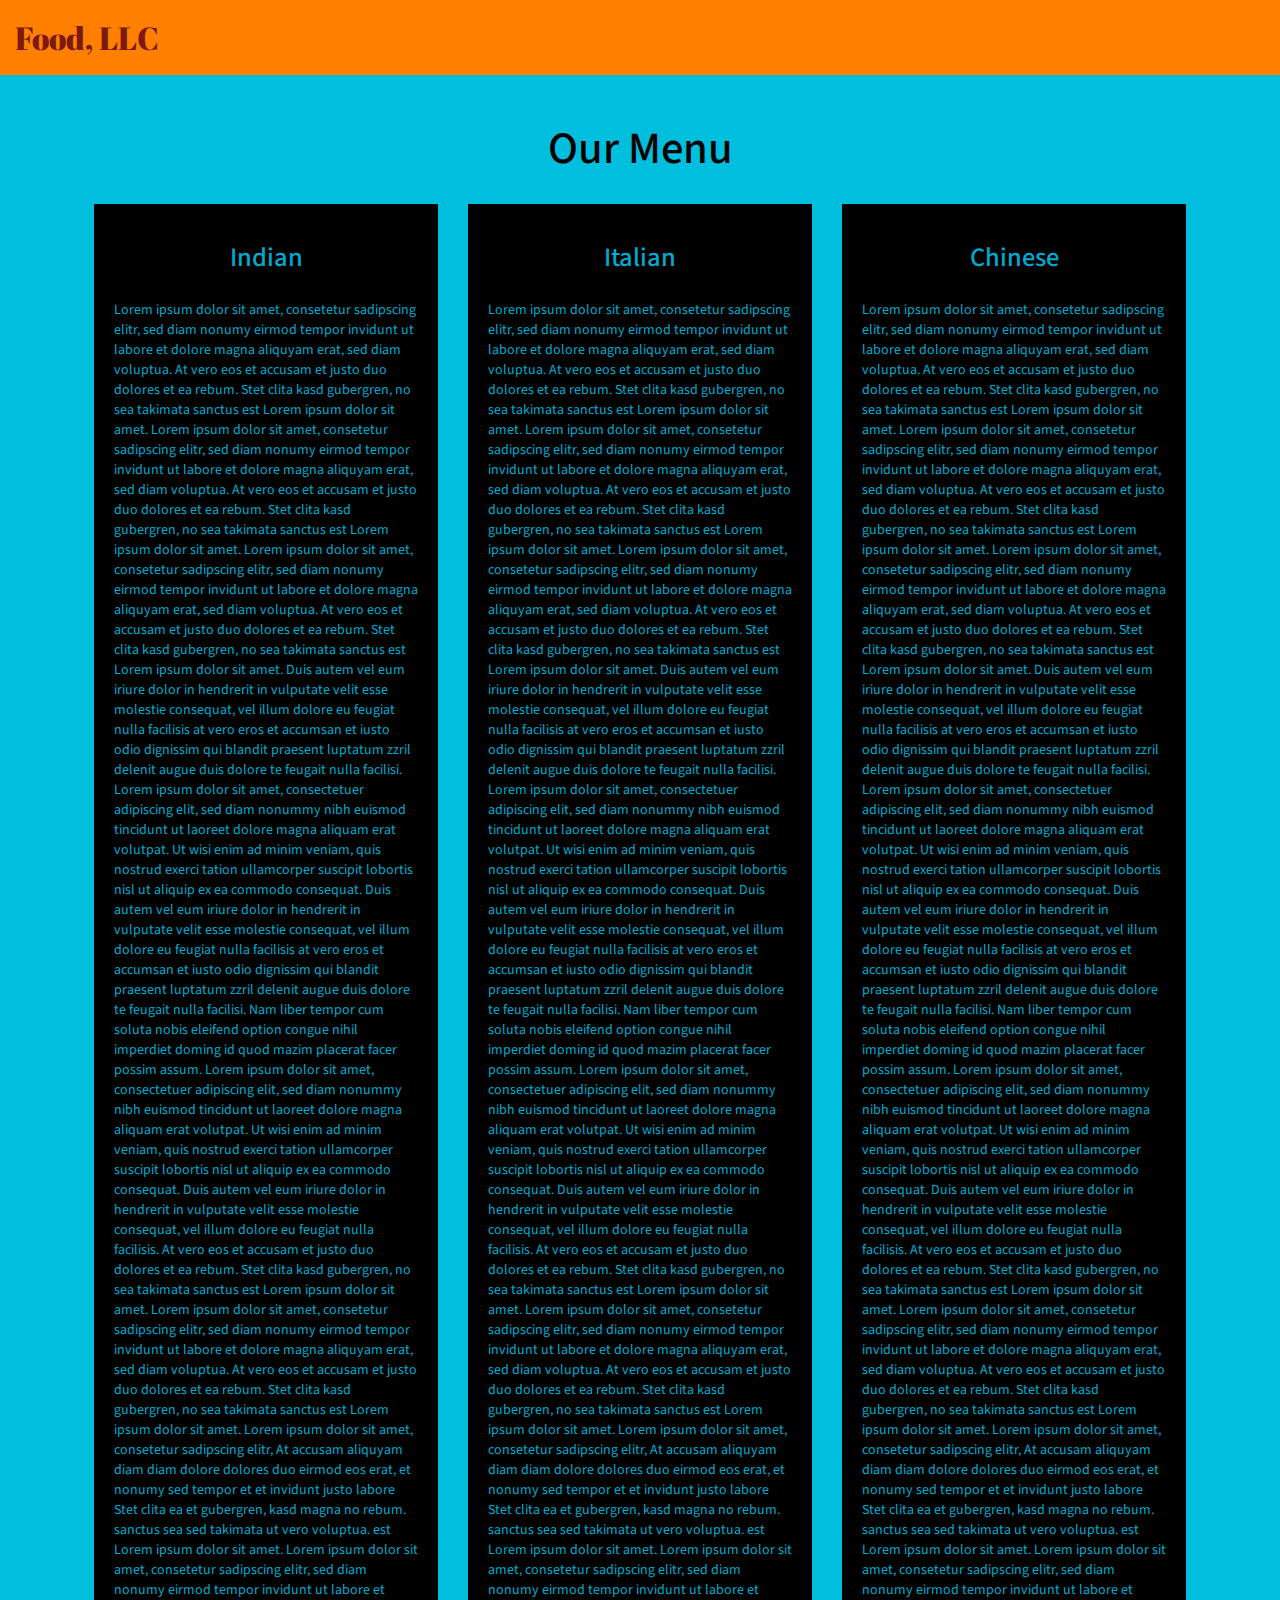
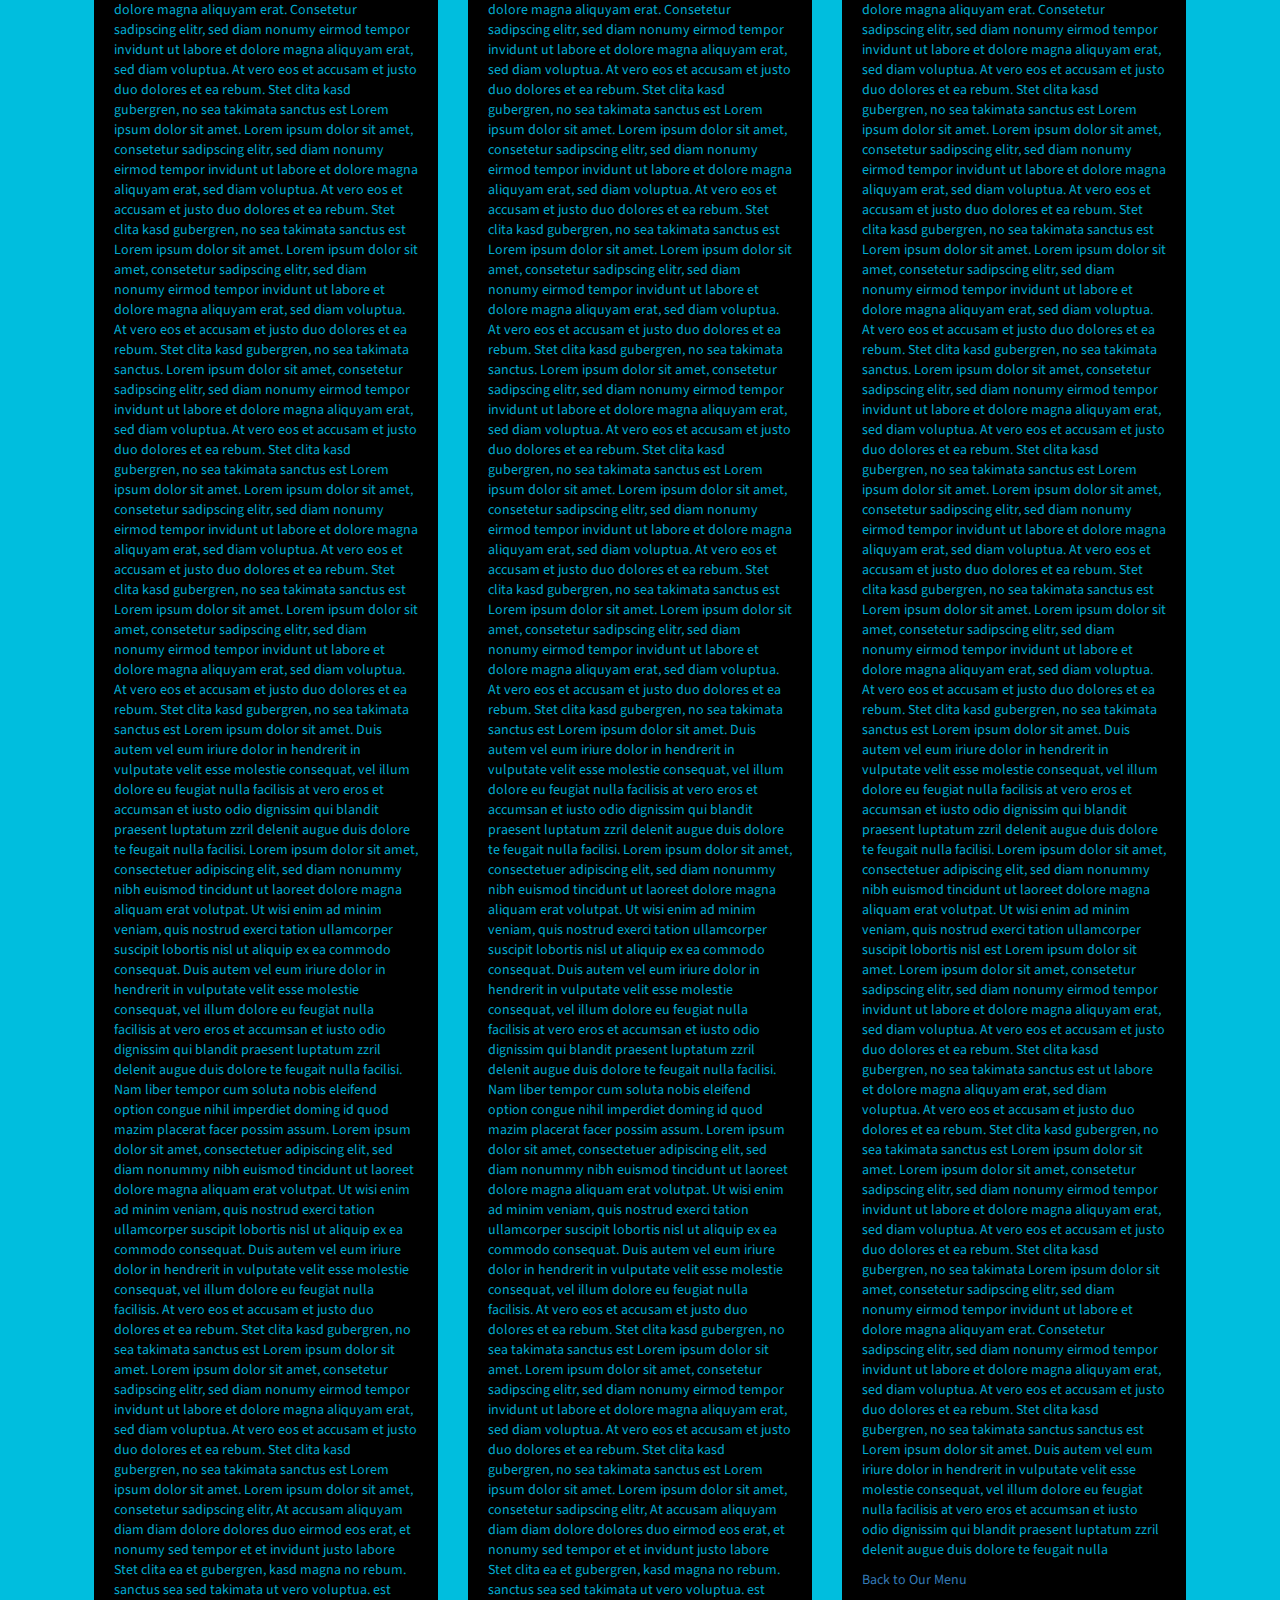
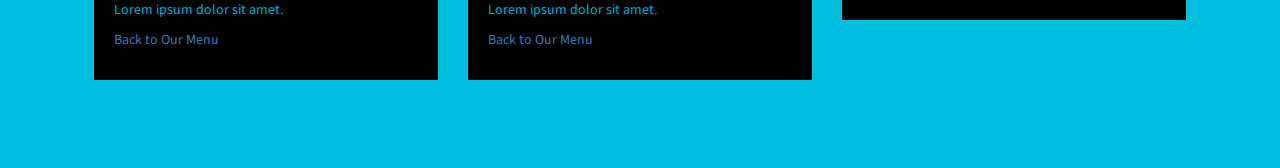
<file: mod 3 sol/index.html>
<!DOCTYPE html>
<html lang="zxx">

<head>
    <meta charset="utf-8">
    <meta http-equiv="X-UA-Compatible" content="IE=edge">
    <meta name="viewport" content="width=device-width, initial-scale=1">
    <title>Module 3 solution</title>
    <link rel="stylesheet" href="css/bootstrap.min.css">
    <link rel="stylesheet" href="css/styles.css">
    <link href="https://fonts.googleapis.com/css?family=Source+Sans+Pro" rel="stylesheet">
    <link href="https://fonts.googleapis.com/css?family=Abril+Fatface" rel="stylesheet">

</head>

<body>
    <header>
        <nav id="header-nav" class="navbar navbar-default">
            <div class="container-fluid">
                <div class="navbar-header">
                    <div class="navbar-brand">
                        <a href="index.html"><h1>Food, LLC</h1></a>
                    </div>

                    <button type="button" class="navbar-toggle collapsed visible-xs" data-toggle="collapse" data-target="#collapsable-nav" aria-expanded="false">
                        <span class="sr-only">Toggle navigation</span>
                        <span class="icon-bar"></span>
                        <span class="icon-bar"></span>
                        <span class="icon-bar"></span>
                    </button>
                </div>

                <div id="collapsable-nav" class="collapse navbar-collapse">
                    <ul id="nav-list" class="nav navbar-nav navbar-right visible-xs text-center">
                        <li>
                            <a href="#Indian"><br class="hidden-xs"> Indian</a>
                        </li>
                        <li>
                            <a href="#Italian"><br class="hidden-xs"> Italian</a>
                        </li>
                        <li>
                            <a href="#Chinese"><br class="hidden-xs"> Chinese</a>
                        </li>
                    </ul>
                </div>
            </div>
        </nav>
    </header>

    <div id="main-content" class="container">
        <h2 id="heading" class="text-center">Our Menu</h2>
        <div id="home-tiles" class="column">
            <div class="col-md-4 col-sm-6 col-xs-12">
                <div id="Indian">
                    <section>
                        <h3 class="text-center">Indian</h3>
                        <p>
                            Lorem ipsum dolor sit amet, consetetur sadipscing elitr, sed diam nonumy eirmod tempor invidunt ut labore et dolore magna aliquyam erat, sed diam voluptua. At vero eos et accusam et justo duo dolores et ea rebum. Stet clita kasd gubergren, no sea takimata
                            sanctus est Lorem ipsum dolor sit amet. Lorem ipsum dolor sit amet, consetetur sadipscing elitr, sed diam nonumy eirmod tempor invidunt ut labore et dolore magna aliquyam erat, sed diam voluptua. At vero eos et accusam et justo
                            duo dolores et ea rebum. Stet clita kasd gubergren, no sea takimata sanctus est Lorem ipsum dolor sit amet. Lorem ipsum dolor sit amet, consetetur sadipscing elitr, sed diam nonumy eirmod tempor invidunt ut labore et dolore
                            magna aliquyam erat, sed diam voluptua. At vero eos et accusam et justo duo dolores et ea rebum. Stet clita kasd gubergren, no sea takimata sanctus est Lorem ipsum dolor sit amet. Duis autem vel eum iriure dolor in hendrerit
                            in vulputate velit esse molestie consequat, vel illum dolore eu feugiat nulla facilisis at vero eros et accumsan et iusto odio dignissim qui blandit praesent luptatum zzril delenit augue duis dolore te feugait nulla facilisi.
                            Lorem ipsum dolor sit amet, consectetuer adipiscing elit, sed diam nonummy nibh euismod tincidunt ut laoreet dolore magna aliquam erat volutpat. Ut wisi enim ad minim veniam, quis nostrud exerci tation ullamcorper suscipit
                            lobortis nisl ut aliquip ex ea commodo consequat. Duis autem vel eum iriure dolor in hendrerit in vulputate velit esse molestie consequat, vel illum dolore eu feugiat nulla facilisis at vero eros et accumsan et iusto odio dignissim
                            qui blandit praesent luptatum zzril delenit augue duis dolore te feugait nulla facilisi. Nam liber tempor cum soluta nobis eleifend option congue nihil imperdiet doming id quod mazim placerat facer possim assum. Lorem ipsum
                            dolor sit amet, consectetuer adipiscing elit, sed diam nonummy nibh euismod tincidunt ut laoreet dolore magna aliquam erat volutpat. Ut wisi enim ad minim veniam, quis nostrud exerci tation ullamcorper suscipit lobortis nisl
                            ut aliquip ex ea commodo consequat. Duis autem vel eum iriure dolor in hendrerit in vulputate velit esse molestie consequat, vel illum dolore eu feugiat nulla facilisis. At vero eos et accusam et justo duo dolores et ea rebum.
                            Stet clita kasd gubergren, no sea takimata sanctus est Lorem ipsum dolor sit amet. Lorem ipsum dolor sit amet, consetetur sadipscing elitr, sed diam nonumy eirmod tempor invidunt ut labore et dolore magna aliquyam erat, sed
                            diam voluptua. At vero eos et accusam et justo duo dolores et ea rebum. Stet clita kasd gubergren, no sea takimata sanctus est Lorem ipsum dolor sit amet. Lorem ipsum dolor sit amet, consetetur sadipscing elitr, At accusam
                            aliquyam diam diam dolore dolores duo eirmod eos erat, et nonumy sed tempor et et invidunt justo labore Stet clita ea et gubergren, kasd magna no rebum. sanctus sea sed takimata ut vero voluptua. est Lorem ipsum dolor sit amet.
                            Lorem ipsum dolor sit amet, consetetur sadipscing elitr, sed diam nonumy eirmod tempor invidunt ut labore et dolore magna aliquyam erat. Consetetur sadipscing elitr, sed diam nonumy eirmod tempor invidunt ut labore et dolore
                            magna aliquyam erat, sed diam voluptua. At vero eos et accusam et justo duo dolores et ea rebum. Stet clita kasd gubergren, no sea takimata sanctus est Lorem ipsum dolor sit amet. Lorem ipsum dolor sit amet, consetetur sadipscing
                            elitr, sed diam nonumy eirmod tempor invidunt ut labore et dolore magna aliquyam erat, sed diam voluptua. At vero eos et accusam et justo duo dolores et ea rebum. Stet clita kasd gubergren, no sea takimata sanctus est Lorem
                            ipsum dolor sit amet. Lorem ipsum dolor sit amet, consetetur sadipscing elitr, sed diam nonumy eirmod tempor invidunt ut labore et dolore magna aliquyam erat, sed diam voluptua. At vero eos et accusam et justo duo dolores et
                            ea rebum. Stet clita kasd gubergren, no sea takimata sanctus. Lorem ipsum dolor sit amet, consetetur sadipscing elitr, sed diam nonumy eirmod tempor invidunt ut labore et dolore magna aliquyam erat, sed diam voluptua. At vero
                            eos et accusam et justo duo dolores et ea rebum. Stet clita kasd gubergren, no sea takimata sanctus est Lorem ipsum dolor sit amet. Lorem ipsum dolor sit amet, consetetur sadipscing elitr, sed diam nonumy eirmod tempor invidunt
                            ut labore et dolore magna aliquyam erat, sed diam voluptua. At vero eos et accusam et justo duo dolores et ea rebum. Stet clita kasd gubergren, no sea takimata sanctus est Lorem ipsum dolor sit amet. Lorem ipsum dolor sit amet,
                            consetetur sadipscing elitr, sed diam nonumy eirmod tempor invidunt ut labore et dolore magna aliquyam erat, sed diam voluptua. At vero eos et accusam et justo duo dolores et ea rebum. Stet clita kasd gubergren, no sea takimata
                            sanctus est Lorem ipsum dolor sit amet. Duis autem vel eum iriure dolor in hendrerit in vulputate velit esse molestie consequat, vel illum dolore eu feugiat nulla facilisis at vero eros et accumsan et iusto odio dignissim qui
                            blandit praesent luptatum zzril delenit augue duis dolore te feugait nulla facilisi. Lorem ipsum dolor sit amet, consectetuer adipiscing elit, sed diam nonummy nibh euismod tincidunt ut laoreet dolore magna aliquam erat volutpat.
                            Ut wisi enim ad minim veniam, quis nostrud exerci tation ullamcorper suscipit lobortis nisl ut aliquip ex ea commodo consequat. Duis autem vel eum iriure dolor in hendrerit in vulputate velit esse molestie consequat, vel illum
                            dolore eu feugiat nulla facilisis at vero eros et accumsan et iusto odio dignissim qui blandit praesent luptatum zzril delenit augue duis dolore te feugait nulla facilisi. Nam liber tempor cum soluta nobis eleifend option congue
                            nihil imperdiet doming id quod mazim placerat facer possim assum. Lorem ipsum dolor sit amet, consectetuer adipiscing elit, sed diam nonummy nibh euismod tincidunt ut laoreet dolore magna aliquam erat volutpat. Ut wisi enim
                            ad minim veniam, quis nostrud exerci tation ullamcorper suscipit lobortis nisl ut aliquip ex ea commodo consequat. Duis autem vel eum iriure dolor in hendrerit in vulputate velit esse molestie consequat, vel illum dolore eu
                            feugiat nulla facilisis. At vero eos et accusam et justo duo dolores et ea rebum. Stet clita kasd gubergren, no sea takimata sanctus est Lorem ipsum dolor sit amet. Lorem ipsum dolor sit amet, consetetur sadipscing elitr, sed
                            diam nonumy eirmod tempor invidunt ut labore et dolore magna aliquyam erat, sed diam voluptua. At vero eos et accusam et justo duo dolores et ea rebum. Stet clita kasd gubergren, no sea takimata sanctus est Lorem ipsum dolor
                            sit amet. Lorem ipsum dolor sit amet, consetetur sadipscing elitr, At accusam aliquyam diam diam dolore dolores duo eirmod eos erat, et nonumy sed tempor et et invidunt justo labore Stet clita ea et gubergren, kasd magna no
                            rebum. sanctus sea sed takimata ut vero voluptua. est Lorem ipsum dolor sit amet. 
                        </p>
                        <p>
                             <a href="#heading">Back to Our Menu</a>
                        </p>
                    </section>
                </div>
            </div>
            <div class="col-md-4 col-sm-6 col-xs-12">
                <div id="Italian">
                    <section>
                        <h3 class="text-center">Italian</h3>
                        <p>
                            Lorem ipsum dolor sit amet, consetetur sadipscing elitr, sed diam nonumy eirmod tempor invidunt ut labore et dolore magna aliquyam erat, sed diam voluptua. At vero eos et accusam et justo duo dolores et ea rebum. Stet clita kasd gubergren, no sea takimata
                            sanctus est Lorem ipsum dolor sit amet. Lorem ipsum dolor sit amet, consetetur sadipscing elitr, sed diam nonumy eirmod tempor invidunt ut labore et dolore magna aliquyam erat, sed diam voluptua. At vero eos et accusam et justo
                            duo dolores et ea rebum. Stet clita kasd gubergren, no sea takimata sanctus est Lorem ipsum dolor sit amet. Lorem ipsum dolor sit amet, consetetur sadipscing elitr, sed diam nonumy eirmod tempor invidunt ut labore et dolore
                            magna aliquyam erat, sed diam voluptua. At vero eos et accusam et justo duo dolores et ea rebum. Stet clita kasd gubergren, no sea takimata sanctus est Lorem ipsum dolor sit amet. Duis autem vel eum iriure dolor in hendrerit
                            in vulputate velit esse molestie consequat, vel illum dolore eu feugiat nulla facilisis at vero eros et accumsan et iusto odio dignissim qui blandit praesent luptatum zzril delenit augue duis dolore te feugait nulla facilisi.
                            Lorem ipsum dolor sit amet, consectetuer adipiscing elit, sed diam nonummy nibh euismod tincidunt ut laoreet dolore magna aliquam erat volutpat. Ut wisi enim ad minim veniam, quis nostrud exerci tation ullamcorper suscipit
                            lobortis nisl ut aliquip ex ea commodo consequat. Duis autem vel eum iriure dolor in hendrerit in vulputate velit esse molestie consequat, vel illum dolore eu feugiat nulla facilisis at vero eros et accumsan et iusto odio dignissim
                            qui blandit praesent luptatum zzril delenit augue duis dolore te feugait nulla facilisi. Nam liber tempor cum soluta nobis eleifend option congue nihil imperdiet doming id quod mazim placerat facer possim assum. Lorem ipsum
                            dolor sit amet, consectetuer adipiscing elit, sed diam nonummy nibh euismod tincidunt ut laoreet dolore magna aliquam erat volutpat. Ut wisi enim ad minim veniam, quis nostrud exerci tation ullamcorper suscipit lobortis nisl
                            ut aliquip ex ea commodo consequat. Duis autem vel eum iriure dolor in hendrerit in vulputate velit esse molestie consequat, vel illum dolore eu feugiat nulla facilisis. At vero eos et accusam et justo duo dolores et ea rebum.
                            Stet clita kasd gubergren, no sea takimata sanctus est Lorem ipsum dolor sit amet. Lorem ipsum dolor sit amet, consetetur sadipscing elitr, sed diam nonumy eirmod tempor invidunt ut labore et dolore magna aliquyam erat, sed
                            diam voluptua. At vero eos et accusam et justo duo dolores et ea rebum. Stet clita kasd gubergren, no sea takimata sanctus est Lorem ipsum dolor sit amet. Lorem ipsum dolor sit amet, consetetur sadipscing elitr, At accusam
                            aliquyam diam diam dolore dolores duo eirmod eos erat, et nonumy sed tempor et et invidunt justo labore Stet clita ea et gubergren, kasd magna no rebum. sanctus sea sed takimata ut vero voluptua. est Lorem ipsum dolor sit amet.
                            Lorem ipsum dolor sit amet, consetetur sadipscing elitr, sed diam nonumy eirmod tempor invidunt ut labore et dolore magna aliquyam erat. Consetetur sadipscing elitr, sed diam nonumy eirmod tempor invidunt ut labore et dolore
                            magna aliquyam erat, sed diam voluptua. At vero eos et accusam et justo duo dolores et ea rebum. Stet clita kasd gubergren, no sea takimata sanctus est Lorem ipsum dolor sit amet. Lorem ipsum dolor sit amet, consetetur sadipscing
                            elitr, sed diam nonumy eirmod tempor invidunt ut labore et dolore magna aliquyam erat, sed diam voluptua. At vero eos et accusam et justo duo dolores et ea rebum. Stet clita kasd gubergren, no sea takimata sanctus est Lorem
                            ipsum dolor sit amet. Lorem ipsum dolor sit amet, consetetur sadipscing elitr, sed diam nonumy eirmod tempor invidunt ut labore et dolore magna aliquyam erat, sed diam voluptua. At vero eos et accusam et justo duo dolores et
                            ea rebum. Stet clita kasd gubergren, no sea takimata sanctus. Lorem ipsum dolor sit amet, consetetur sadipscing elitr, sed diam nonumy eirmod tempor invidunt ut labore et dolore magna aliquyam erat, sed diam voluptua. At vero
                            eos et accusam et justo duo dolores et ea rebum. Stet clita kasd gubergren, no sea takimata sanctus est Lorem ipsum dolor sit amet. Lorem ipsum dolor sit amet, consetetur sadipscing elitr, sed diam nonumy eirmod tempor invidunt
                            ut labore et dolore magna aliquyam erat, sed diam voluptua. At vero eos et accusam et justo duo dolores et ea rebum. Stet clita kasd gubergren, no sea takimata sanctus est Lorem ipsum dolor sit amet. Lorem ipsum dolor sit amet,
                            consetetur sadipscing elitr, sed diam nonumy eirmod tempor invidunt ut labore et dolore magna aliquyam erat, sed diam voluptua. At vero eos et accusam et justo duo dolores et ea rebum. Stet clita kasd gubergren, no sea takimata
                            sanctus est Lorem ipsum dolor sit amet. Duis autem vel eum iriure dolor in hendrerit in vulputate velit esse molestie consequat, vel illum dolore eu feugiat nulla facilisis at vero eros et accumsan et iusto odio dignissim qui
                            blandit praesent luptatum zzril delenit augue duis dolore te feugait nulla facilisi. Lorem ipsum dolor sit amet, consectetuer adipiscing elit, sed diam nonummy nibh euismod tincidunt ut laoreet dolore magna aliquam erat volutpat.
                            Ut wisi enim ad minim veniam, quis nostrud exerci tation ullamcorper suscipit lobortis nisl ut aliquip ex ea commodo consequat. Duis autem vel eum iriure dolor in hendrerit in vulputate velit esse molestie consequat, vel illum
                            dolore eu feugiat nulla facilisis at vero eros et accumsan et iusto odio dignissim qui blandit praesent luptatum zzril delenit augue duis dolore te feugait nulla facilisi. Nam liber tempor cum soluta nobis eleifend option congue
                            nihil imperdiet doming id quod mazim placerat facer possim assum. Lorem ipsum dolor sit amet, consectetuer adipiscing elit, sed diam nonummy nibh euismod tincidunt ut laoreet dolore magna aliquam erat volutpat. Ut wisi enim
                            ad minim veniam, quis nostrud exerci tation ullamcorper suscipit lobortis nisl ut aliquip ex ea commodo consequat. Duis autem vel eum iriure dolor in hendrerit in vulputate velit esse molestie consequat, vel illum dolore eu
                            feugiat nulla facilisis. At vero eos et accusam et justo duo dolores et ea rebum. Stet clita kasd gubergren, no sea takimata sanctus est Lorem ipsum dolor sit amet. Lorem ipsum dolor sit amet, consetetur sadipscing elitr, sed
                            diam nonumy eirmod tempor invidunt ut labore et dolore magna aliquyam erat, sed diam voluptua. At vero eos et accusam et justo duo dolores et ea rebum. Stet clita kasd gubergren, no sea takimata sanctus est Lorem ipsum dolor
                            sit amet. Lorem ipsum dolor sit amet, consetetur sadipscing elitr, At accusam aliquyam diam diam dolore dolores duo eirmod eos erat, et nonumy sed tempor et et invidunt justo labore Stet clita ea et gubergren, kasd magna no
                            rebum. sanctus sea sed takimata ut vero voluptua. est Lorem ipsum dolor sit amet. 
                        </p>
                        <p>
                             <a href="#heading">Back to Our Menu</a>
                        </p>
                    </section>
                </div>
            </div>
            <div class="col-md-4 col-sm-12 col-xs-12">
                <div id="Chinese">
                    <section>
                        <h3 class="text-center">Chinese</h3>
                        <p>
                            Lorem ipsum dolor sit amet, consetetur sadipscing elitr, sed diam nonumy eirmod tempor invidunt ut labore et dolore magna aliquyam erat, sed diam voluptua. At vero eos et accusam et justo duo dolores et ea rebum. Stet clita kasd gubergren, no sea takimata
                            sanctus est Lorem ipsum dolor sit amet. Lorem ipsum dolor sit amet, consetetur sadipscing elitr, sed diam nonumy eirmod tempor invidunt ut labore et dolore magna aliquyam erat, sed diam voluptua. At vero eos et accusam et justo
                            duo dolores et ea rebum. Stet clita kasd gubergren, no sea takimata sanctus est Lorem ipsum dolor sit amet. Lorem ipsum dolor sit amet, consetetur sadipscing elitr, sed diam nonumy eirmod tempor invidunt ut labore et dolore
                            magna aliquyam erat, sed diam voluptua. At vero eos et accusam et justo duo dolores et ea rebum. Stet clita kasd gubergren, no sea takimata sanctus est Lorem ipsum dolor sit amet. Duis autem vel eum iriure dolor in hendrerit
                            in vulputate velit esse molestie consequat, vel illum dolore eu feugiat nulla facilisis at vero eros et accumsan et iusto odio dignissim qui blandit praesent luptatum zzril delenit augue duis dolore te feugait nulla facilisi.
                            Lorem ipsum dolor sit amet, consectetuer adipiscing elit, sed diam nonummy nibh euismod tincidunt ut laoreet dolore magna aliquam erat volutpat. Ut wisi enim ad minim veniam, quis nostrud exerci tation ullamcorper suscipit
                            lobortis nisl ut aliquip ex ea commodo consequat. Duis autem vel eum iriure dolor in hendrerit in vulputate velit esse molestie consequat, vel illum dolore eu feugiat nulla facilisis at vero eros et accumsan et iusto odio dignissim
                            qui blandit praesent luptatum zzril delenit augue duis dolore te feugait nulla facilisi. Nam liber tempor cum soluta nobis eleifend option congue nihil imperdiet doming id quod mazim placerat facer possim assum. Lorem ipsum
                            dolor sit amet, consectetuer adipiscing elit, sed diam nonummy nibh euismod tincidunt ut laoreet dolore magna aliquam erat volutpat. Ut wisi enim ad minim veniam, quis nostrud exerci tation ullamcorper suscipit lobortis nisl
                            ut aliquip ex ea commodo consequat. Duis autem vel eum iriure dolor in hendrerit in vulputate velit esse molestie consequat, vel illum dolore eu feugiat nulla facilisis. At vero eos et accusam et justo duo dolores et ea rebum.
                            Stet clita kasd gubergren, no sea takimata sanctus est Lorem ipsum dolor sit amet. Lorem ipsum dolor sit amet, consetetur sadipscing elitr, sed diam nonumy eirmod tempor invidunt ut labore et dolore magna aliquyam erat, sed
                            diam voluptua. At vero eos et accusam et justo duo dolores et ea rebum. Stet clita kasd gubergren, no sea takimata sanctus est Lorem ipsum dolor sit amet. Lorem ipsum dolor sit amet, consetetur sadipscing elitr, At accusam
                            aliquyam diam diam dolore dolores duo eirmod eos erat, et nonumy sed tempor et et invidunt justo labore Stet clita ea et gubergren, kasd magna no rebum. sanctus sea sed takimata ut vero voluptua. est Lorem ipsum dolor sit amet.
                            Lorem ipsum dolor sit amet, consetetur sadipscing elitr, sed diam nonumy eirmod tempor invidunt ut labore et dolore magna aliquyam erat. Consetetur sadipscing elitr, sed diam nonumy eirmod tempor invidunt ut labore et dolore
                            magna aliquyam erat, sed diam voluptua. At vero eos et accusam et justo duo dolores et ea rebum. Stet clita kasd gubergren, no sea takimata sanctus est Lorem ipsum dolor sit amet. Lorem ipsum dolor sit amet, consetetur sadipscing
                            elitr, sed diam nonumy eirmod tempor invidunt ut labore et dolore magna aliquyam erat, sed diam voluptua. At vero eos et accusam et justo duo dolores et ea rebum. Stet clita kasd gubergren, no sea takimata sanctus est Lorem
                            ipsum dolor sit amet. Lorem ipsum dolor sit amet, consetetur sadipscing elitr, sed diam nonumy eirmod tempor invidunt ut labore et dolore magna aliquyam erat, sed diam voluptua. At vero eos et accusam et justo duo dolores et
                            ea rebum. Stet clita kasd gubergren, no sea takimata sanctus. Lorem ipsum dolor sit amet, consetetur sadipscing elitr, sed diam nonumy eirmod tempor invidunt ut labore et dolore magna aliquyam erat, sed diam voluptua. At vero
                            eos et accusam et justo duo dolores et ea rebum. Stet clita kasd gubergren, no sea takimata sanctus est Lorem ipsum dolor sit amet. Lorem ipsum dolor sit amet, consetetur sadipscing elitr, sed diam nonumy eirmod tempor invidunt
                            ut labore et dolore magna aliquyam erat, sed diam voluptua. At vero eos et accusam et justo duo dolores et ea rebum. Stet clita kasd gubergren, no sea takimata sanctus est Lorem ipsum dolor sit amet. Lorem ipsum dolor sit amet,
                            consetetur sadipscing elitr, sed diam nonumy eirmod tempor invidunt ut labore et dolore magna aliquyam erat, sed diam voluptua. At vero eos et accusam et justo duo dolores et ea rebum. Stet clita kasd gubergren, no sea takimata
                            sanctus est Lorem ipsum dolor sit amet. Duis autem vel eum iriure dolor in hendrerit in vulputate velit esse molestie consequat, vel illum dolore eu feugiat nulla facilisis at vero eros et accumsan et iusto odio dignissim qui
                            blandit praesent luptatum zzril delenit augue duis dolore te feugait nulla facilisi. Lorem ipsum dolor sit amet, consectetuer adipiscing elit, sed diam nonummy nibh euismod tincidunt ut laoreet dolore magna aliquam erat volutpat.
                            Ut wisi enim ad minim veniam, quis nostrud exerci tation ullamcorper suscipit lobortis nisl
                            est Lorem ipsum dolor sit amet. Lorem ipsum dolor sit amet, consetetur sadipscing elitr, sed diam nonumy eirmod tempor invidunt ut labore et dolore magna aliquyam erat, sed diam voluptua. At vero eos et accusam et justo duo
                            dolores et ea rebum. Stet clita kasd gubergren, no sea takimata sanctus est
                            ut labore et dolore magna aliquyam erat, sed diam voluptua. At vero eos et accusam et justo duo dolores et ea rebum. Stet clita kasd gubergren, no sea takimata sanctus est Lorem ipsum dolor sit amet. Lorem ipsum dolor sit amet,
                            consetetur sadipscing elitr, sed diam nonumy eirmod tempor invidunt ut labore et dolore magna aliquyam erat, sed diam voluptua. At vero eos et accusam et justo duo dolores et ea rebum. Stet clita kasd gubergren, no sea takimata
                            Lorem ipsum dolor sit amet, consetetur sadipscing elitr, sed diam nonumy eirmod tempor invidunt ut labore et dolore magna aliquyam erat. Consetetur
                            sadipscing elitr, sed diam nonumy eirmod tempor invidunt ut labore et dolore magna aliquyam erat, sed diam voluptua. At vero eos et accusam et justo duo dolores et ea rebum. Stet clita kasd gubergren, no sea takimata sanctus sanctus est Lorem ipsum dolor sit amet. Duis autem vel eum iriure dolor in hendrerit in vulputate velit esse molestie consequat, vel illum dolore eu feugiat nulla facilisis at vero eros et accumsan et iusto odio dignissim qui
                            blandit praesent luptatum zzril delenit augue duis dolore te feugait nulla  
                        </p>
                        <p>
                             <a href="#heading">Back to Our Menu</a>
                        </p>
                    </section>
                </div>
            </div>
        </div>
    </div>
    <div class="clearfix visible-lg-block"></div>

    <script src="js/jquery-3.1.1.min.js"></script>
    <script src="js/bootstrap.min.js"></script>
</body>

</html>
</file>
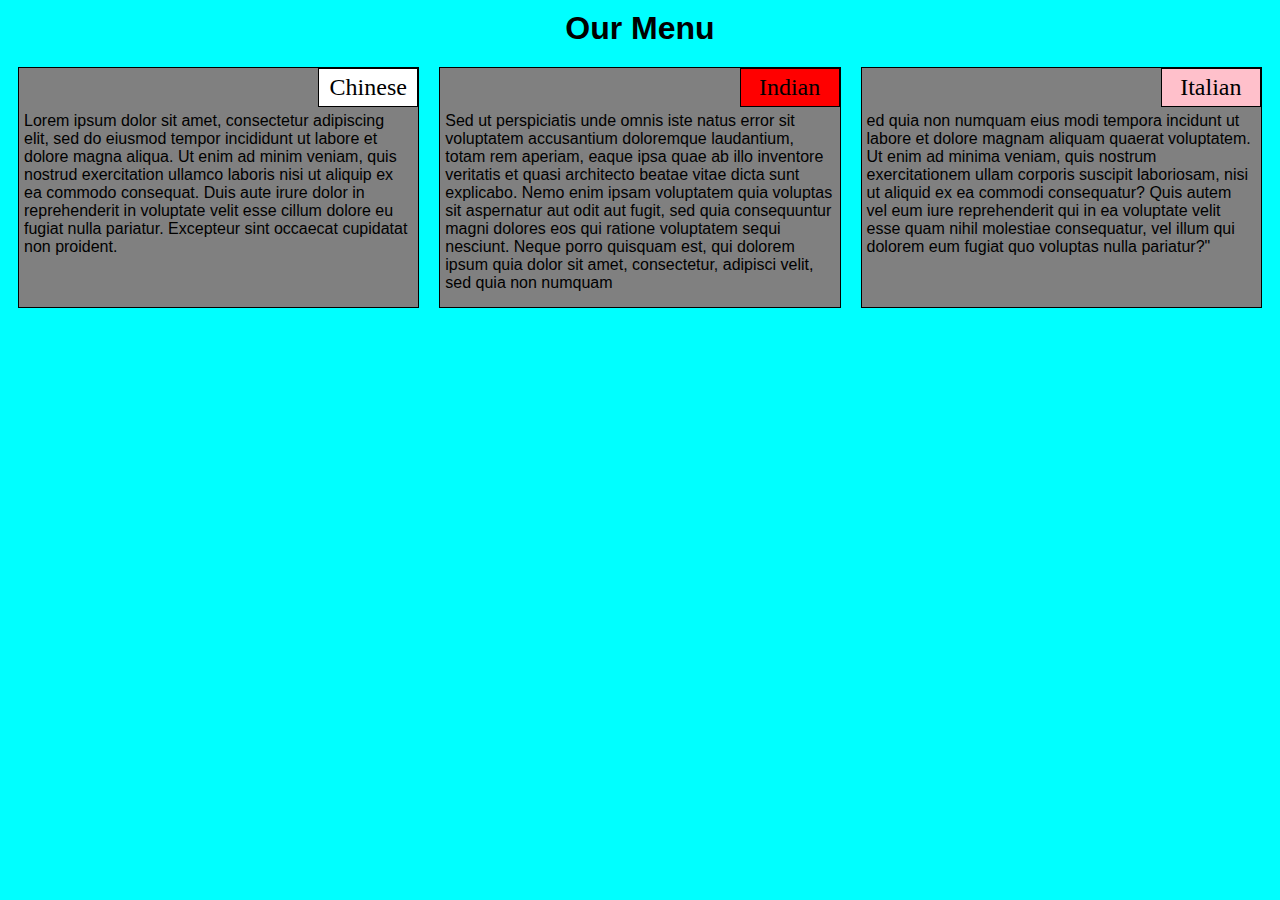
<file: module-2_solution/index.html>
<!DOCTYPE html>
<html>
<head>
<meta charset="utf-8">
<title>module2_solution</title>
<meta name="viewport" content="width=device-width, initial-scale=1">
</head>
<style >
	/* basic styling */
	* {
		box-sizing: border-box;
	}
	body {
		background-color: cyan;
	}
	h1 {
		margin: 10px;
		text-align: center;
		font-family: Helvetica;
	}
	section {
		position: relative;
		padding: 10px;
		width: 100%;
	}
	p {
		position: relative;
		clear: right;
	}
	div {
		position: relative;
		background-color:gray;
		border: 1px solid black;
		width: 100%;
		
	}
	.p1 {
		float: right;
		width: 100px;
		padding: 5px;
		margin: 0px;
		border: 1px solid black;
		text-align: center;
		font-size: 150%;
		background-color: white;
		
	}
	.p2 {
		float: right;
		width: 100px;
		padding: 5px;
		margin: 0px;
		border: 1px solid black;
		text-align: center;
		font-size: 150%;
		background-color: red;
		
	}
	.p3 {
		color: black;
		float: right;
		width: 100px;
		padding: 5px;
		margin: 0px;
		border: 1px solid black;
		text-align: center;
		font-size: 150%;
		background-color: pink;
		
	}
	.content {
		padding: 5px;
		border: none;
		background-color: gray;
		font-family: Helvetica;
		color: black;
		margin: 0px;
		height: 200px;
		overflow: auto;
	}
	
	.row {
		width: 90%;
	}
	
	/*for desktop version*/
	@media (min-width: 992px){
		.col-lg-4 {
			float: left;
			width: 33.33%;
		}
	}
	/*for tablet version*/
	@media (min-width: 768px) and (max-width: 991px){
		.col-md-6 {
			float: left;
			width: 50%;
			margin-left: auto;
			margin-right: auto;
		}
		.col-md-12 {
			float: left;
			width: 100%;
			margin-left: auto;
			margin-right: auto;
		}
	}
	/*for mobile version*/
	@media (max-width: 767px){
		.col-sm-12 {
			float: left;
			width: 100%;
		}
	}
</style>
<body >
<h1>Our Menu</h1>
	<section class="col-lg-4 col-md-6 col-sm-12">
		<div>
			<p class="p1">Chinese</p>
			<p class="content">
			Lorem ipsum dolor sit amet, consectetur adipiscing elit, sed do eiusmod tempor incididunt ut labore et dolore magna aliqua. Ut enim ad minim veniam, quis nostrud exercitation ullamco laboris nisi ut aliquip ex ea commodo consequat. Duis aute irure dolor in reprehenderit in voluptate velit esse cillum dolore eu fugiat nulla pariatur. Excepteur sint occaecat cupidatat non proident.
			</p>
		</div>
	</section>
	<section class="col-lg-4 col-md-6 col-sm-12">
		<div>
			<p class="p2">Indian</p>
			<p class="content">Sed ut perspiciatis unde omnis iste natus error sit voluptatem accusantium doloremque laudantium, totam rem aperiam, eaque ipsa quae ab illo inventore veritatis et quasi architecto beatae vitae dicta sunt explicabo. Nemo enim ipsam voluptatem quia voluptas sit aspernatur aut odit aut fugit, sed quia consequuntur magni dolores eos qui ratione voluptatem sequi nesciunt. Neque porro quisquam est, qui dolorem ipsum quia dolor sit amet, consectetur, adipisci velit, sed quia non numquam</p>
		</div>
	</section>
	<section class="col-lg-4 col-md-12 col-sm-12">
	<div>
		<p class="p3">Italian</p>
			<p class="content">ed quia non numquam eius modi tempora incidunt ut labore et dolore magnam aliquam quaerat voluptatem. Ut enim ad minima veniam, quis nostrum exercitationem ullam corporis suscipit laboriosam, nisi ut aliquid ex ea commodi consequatur? Quis autem vel eum iure reprehenderit qui in ea voluptate velit esse quam nihil molestiae consequatur, vel illum qui dolorem eum fugiat quo voluptas nulla pariatur?"</p>
	</div>
</body>
</html>
</file>
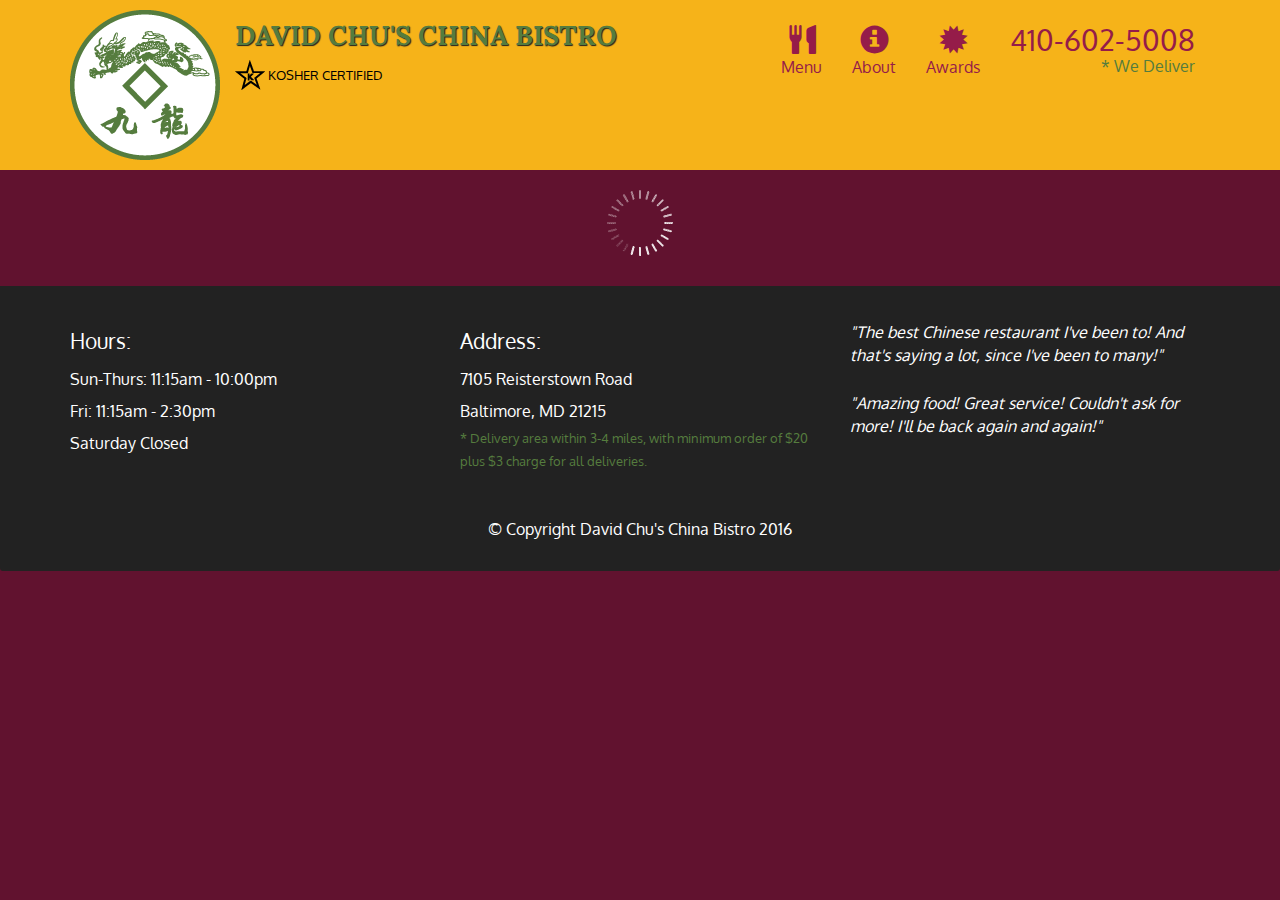
<file: module-5_solution/index.html>
<!doctype html>
<html lang="en">
  <head>
    <meta charset="utf-8">
    <meta http-equiv="X-UA-Compatible" content="IE=edge">
    <meta name="viewport" content="width=device-width, initial-scale=1">
    <title>David Chu's China Bistros </title>
    <link rel="stylesheet" href="css/bootstrap.min.css">
    <link rel="stylesheet" href="css/styles.css">
    <link href='https://fonts.googleapis.com/css?family=Oxygen:400,300,700' rel='stylesheet' type='text/css'>
    <link href='https://fonts.googleapis.com/css?family=Lora' rel='stylesheet' type='text/css'>
  </head>
<body>
  <header>
    <nav id="header-nav" class="navbar navbar-default">
      <div class="container">
        <div class="navbar-header">
          <a href="index.html" class="pull-left visible-md visible-lg">
            <div id="logo-img" alt="Logo image"></div>
          </a>

          <div class="navbar-brand">
            <a href="index.html"><h1>David Chu's China Bistro</h1></a>
            <p>
              <img src="images/star-k-logo.png" alt="Kosher certification">
              <span>Kosher Certified</span>
            </p>
          </div>

          <button id="navbarToggle" type="button" class="navbar-toggle collapsed" data-toggle="collapse" data-target="#collapsable-nav" aria-expanded="false">
            <span class="sr-only">Toggle navigation</span>
            <span class="icon-bar"></span>
            <span class="icon-bar"></span>
            <span class="icon-bar"></span>
          </button>
        </div>
        
        <div id="collapsable-nav" class="collapse navbar-collapse">
           <ul id="nav-list" class="nav navbar-nav navbar-right">
            <li id="navHomeButton" class="visible-xs active">
              <a href="index.html">
                <span class="glyphicon glyphicon-home"></span> Home</a>
            </li>
            <li id="navMenuButton">
              <a href="#" onclick="$dc.loadMenuCategories();">
                <span class="glyphicon glyphicon-cutlery"></span><br class="hidden-xs"> Menu</a>
            </li>
            <li>
              <a href="#">
                <span class="glyphicon glyphicon-info-sign"></span><br class="hidden-xs"> About</a>
            </li>
            <li>
              <a href="#">
                <span class="glyphicon glyphicon-certificate"></span><br class="hidden-xs"> Awards</a>
            </li>
            <li id="phone" class="hidden-xs">
              <a href="tel:410-602-5008">
                <span>410-602-5008</span></a><div>* We Deliver</div>
            </li>
          </ul><!-- #nav-list -->
        </div><!-- .collapse .navbar-collapse -->
      </div><!-- .container -->
    </nav><!-- #header-nav -->
  </header>

  <div id="call-btn" class="visible-xs">
    <a class="btn" href="tel:410-602-5008">
    <span class="glyphicon glyphicon-earphone"></span>
    410-602-5008
    </a>
  </div>
  <div id="xs-deliver" class="text-center visible-xs">* We Deliver</div>

  <div id="main-content" class="container"></div>

  <footer class="panel-footer">
    <div class="container">
      <div class="row">
        <section id="hours" class="col-sm-4">
          <span>Hours:</span><br>
          Sun-Thurs: 11:15am - 10:00pm<br>
          Fri: 11:15am - 2:30pm<br>
          Saturday Closed
          <hr class="visible-xs">
        </section>
        <section id="address" class="col-sm-4">
          <span>Address:</span><br>
          7105 Reisterstown Road<br>
          Baltimore, MD 21215
          <p>* Delivery area within 3-4 miles, with minimum order of $20 plus $3 charge for all deliveries.</p>
          <hr class="visible-xs">
        </section>
        <section id="testimonials" class="col-sm-4">
          <p>"The best Chinese restaurant I've been to! And that's saying a lot, since I've been to many!"</p>
          <p>"Amazing food! Great service! Couldn't ask for more! I'll be back again and again!"</p>
        </section>
      </div>
      <div class="text-center">&copy; Copyright David Chu's China Bistro 2016</div>
    </div>
  </footer>

  <!-- jQuery (Bootstrap JS plugins depend on it) -->
  <script src="js/jquery-2.1.4.min.js"></script>
  <script src="js/bootstrap.min.js"></script>
  <script src="js/ajax-utils.js"></script>
  <script src="js/script.js"></script>
</body>
</html>
</file>
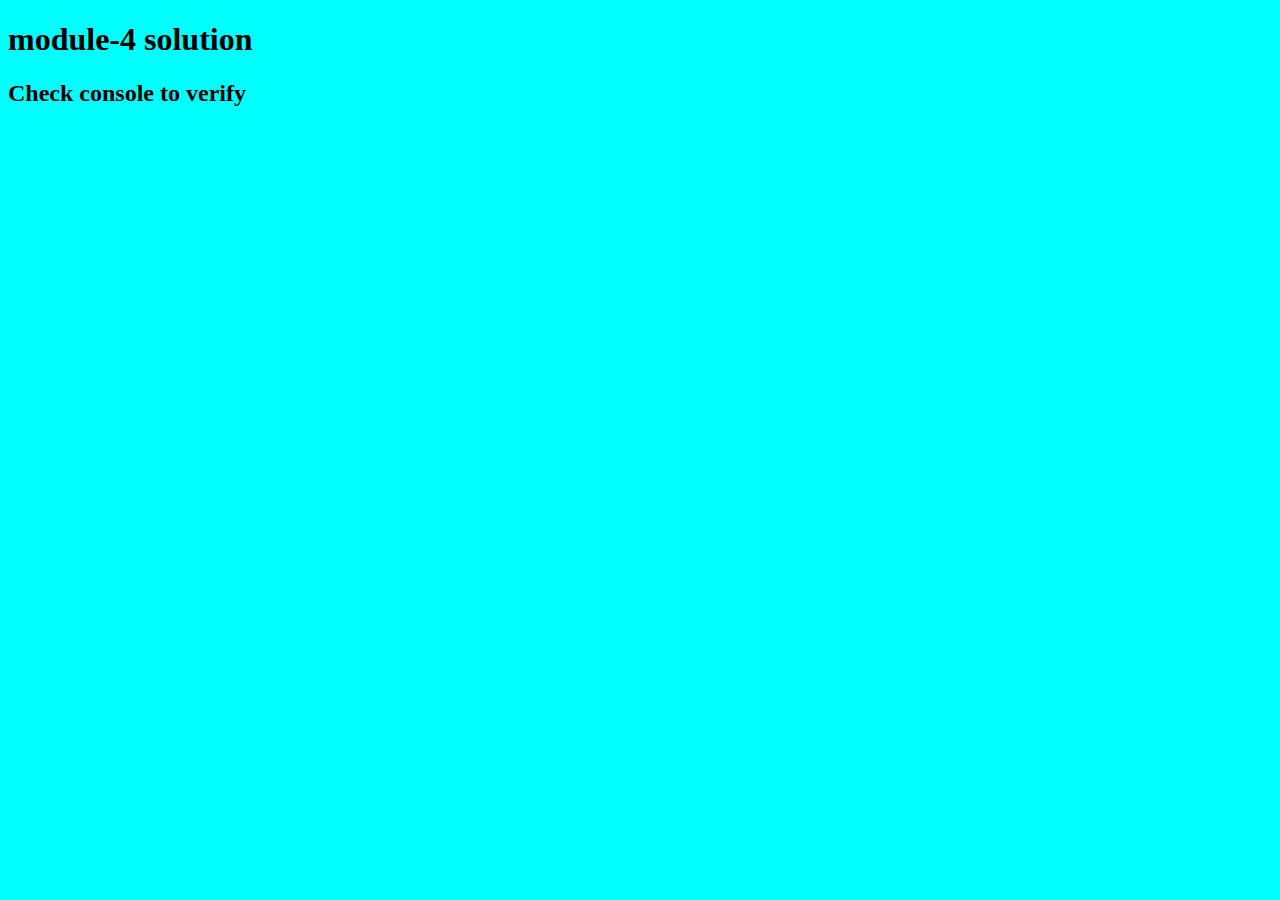
<file: module4-solution/index.html>
<!DOCTYPE html>
<html>
<head>
  <meta charset="utf-8">
  <title>Module 4 Solution</title>
  <script src="SpeakHello.js"></script>
  <script src="SpeakGoodBye.js"></script>
  <script src="script.js"></script>
  <style>
    body {background-color: cyan;}
    h1,h2   {color: black;}
    
  </style>
</head>
<body>
  <h1>module-4 solution </h1>
  <h2>Check console to verify</h2>
    
</body>
</html>
</file>
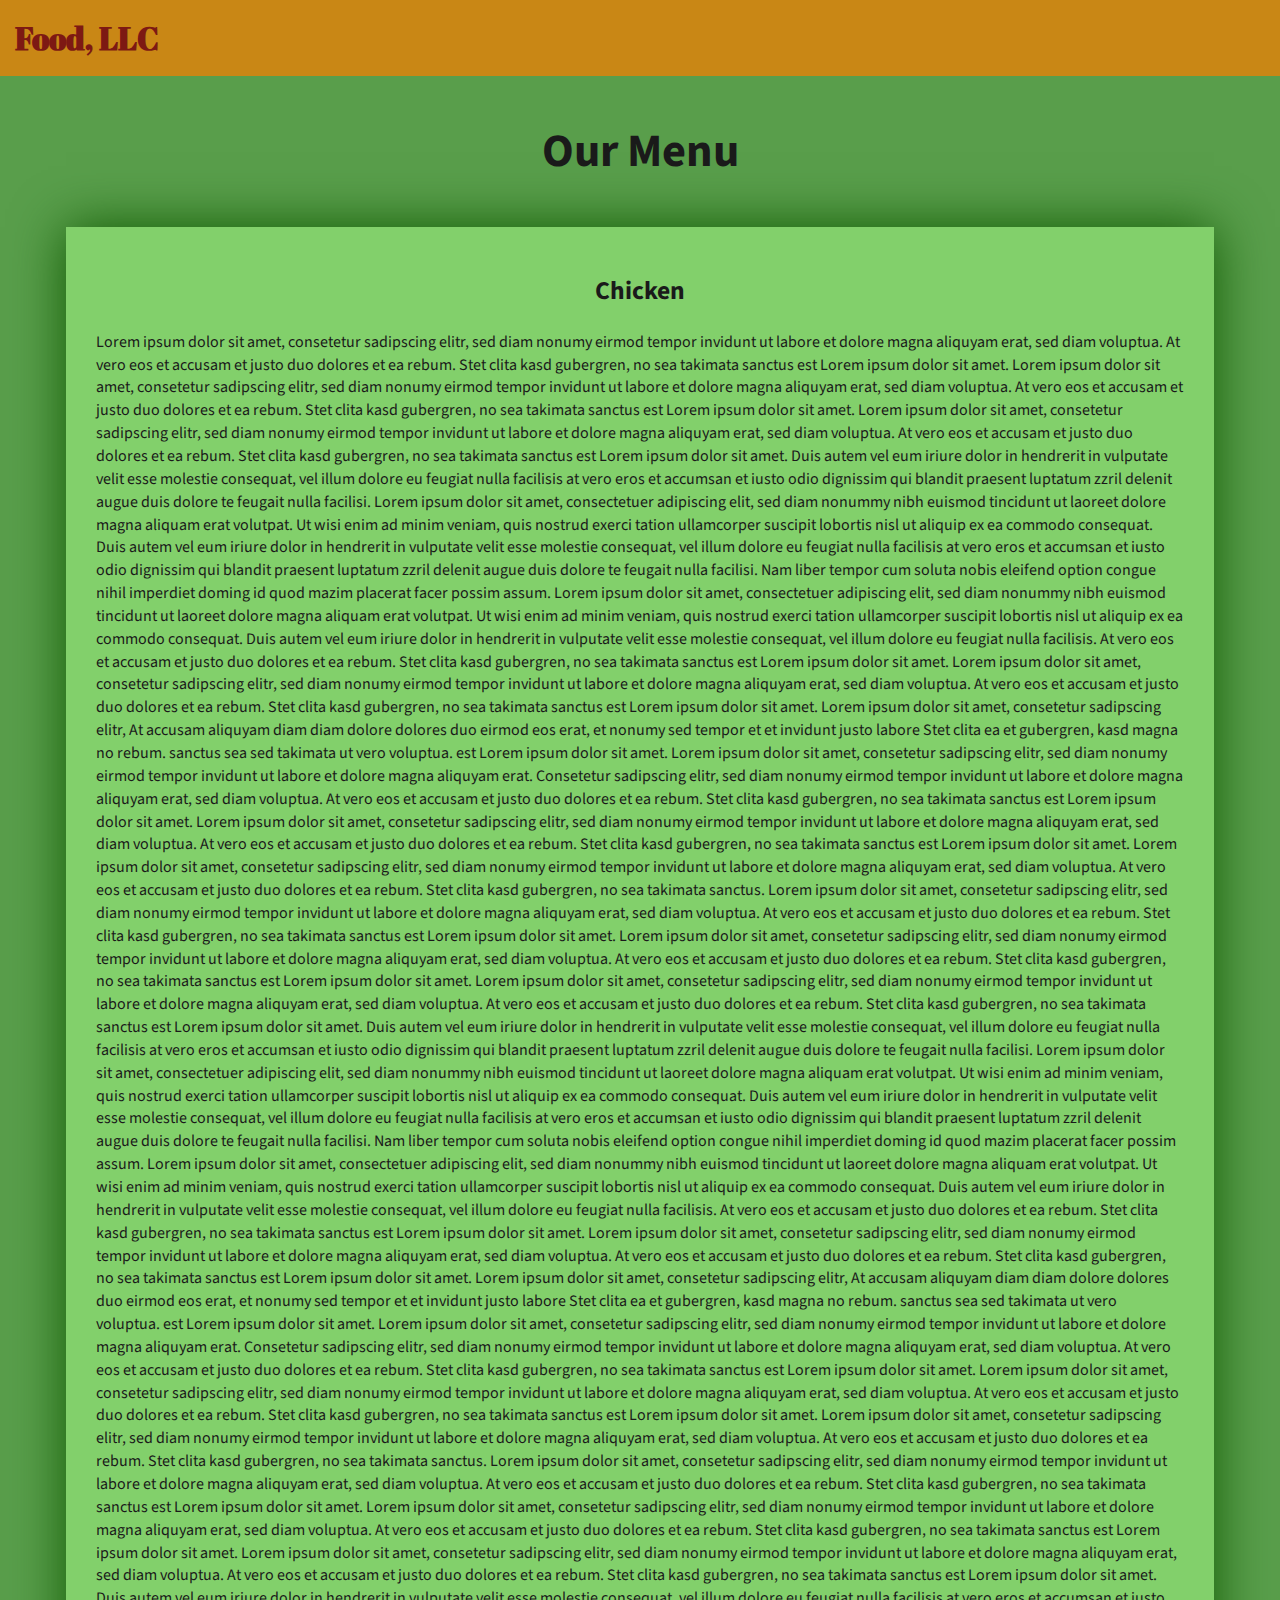
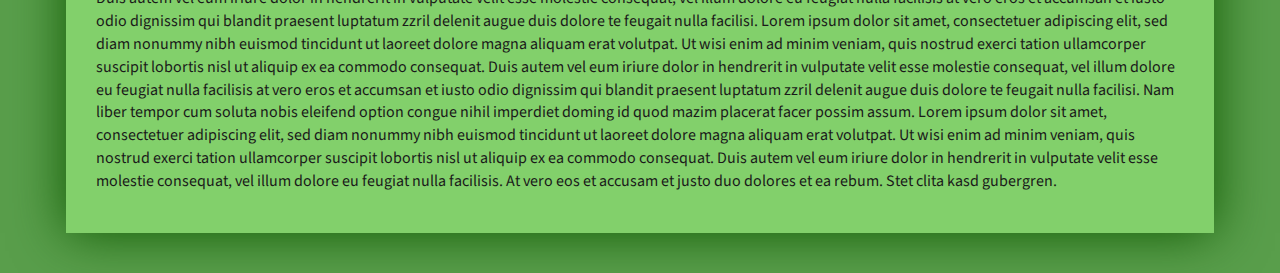
<file: mod 3 sol/index_basic.html>
<!DOCTYPE html>
<html lang="zxx">

<head>
    <meta charset="utf-8">
    <meta http-equiv="X-UA-Compatible" content="IE=edge">
    <meta name="viewport" content="width=device-width, initial-scale=1">
    <title>Assignment Solution for Module 3</title>
    <link rel="stylesheet" href="css/bootstrap.min.css">
    <link rel="stylesheet" href="css/styles_basic.css">
    <link href="https://fonts.googleapis.com/css?family=Source+Sans+Pro" rel="stylesheet">
    <link href="https://fonts.googleapis.com/css?family=Abril+Fatface" rel="stylesheet">

    <!-- HTML5 shim and Respond.js for IE8 support of HTML5 elements and media queries -->
    <!-- WARNING: Respond.js doesn't work if you view the page via file:// -->
    <!--[if lt IE 9]>
      <script src="https://oss.maxcdn.com/html5shiv/3.7.2/html5shiv.min.js"></script>
      <script src="https://oss.maxcdn.com/respond/1.4.2/respond.min.js"></script>
    <![endif]-->
</head>

<body>
    <header>
        <nav id="header-nav" class="navbar navbar-default">
            <div class="container-fluid">
                <div class="navbar-header">
                    <div class="navbar-brand">
                        <a href="index_basic.html"><h1>Food, LLC</h1></a>
                    </div>

                    <button type="button" class="navbar-toggle collapsed visible-xs" data-toggle="collapse" data-target="#collapsable-nav" aria-expanded="false">
                        <span class="sr-only">Toggle navigation</span>
                        <span class="icon-bar"></span>
                        <span class="icon-bar"></span>
                        <span class="icon-bar"></span>
                    </button>
                </div>

                <div id="collapsable-nav" class="collapse navbar-collapse">
                    <ul id="nav-list" class="nav navbar-nav navbar-right visible-xs text-center">
                        <li>
                            <a><br class="hidden-xs"> Chicken</a>
                        </li>
                        <li>
                            <a><br class="hidden-xs"> Beef</a>
                        </li>
                        <li>
                            <a><br class="hidden-xs"> Sushi</a>
                        </li>
                    </ul>
                </div>
            </div>
        </nav>
    </header>

    <div id="main-content" class="container">
        <h2 id="top-heading" class="text-center">Our Menu</h2>
        <section id="main-section">
            <h3 class="text-center">Chicken</h3>
            <p>
                Lorem ipsum dolor sit amet, consetetur sadipscing elitr, sed diam nonumy eirmod tempor invidunt ut labore et dolore magna aliquyam erat, sed diam voluptua. At vero eos et accusam et justo duo dolores et ea rebum. Stet clita kasd gubergren, no sea takimata
                sanctus est Lorem ipsum dolor sit amet. Lorem ipsum dolor sit amet, consetetur sadipscing elitr, sed diam nonumy eirmod tempor invidunt ut labore et dolore magna aliquyam erat, sed diam voluptua. At vero eos et accusam et justo duo dolores
                et ea rebum. Stet clita kasd gubergren, no sea takimata sanctus est Lorem ipsum dolor sit amet. Lorem ipsum dolor sit amet, consetetur sadipscing elitr, sed diam nonumy eirmod tempor invidunt ut labore et dolore magna aliquyam erat, sed
                diam voluptua. At vero eos et accusam et justo duo dolores et ea rebum. Stet clita kasd gubergren, no sea takimata sanctus est Lorem ipsum dolor sit amet. Duis autem vel eum iriure dolor in hendrerit in vulputate velit esse molestie consequat,
                vel illum dolore eu feugiat nulla facilisis at vero eros et accumsan et iusto odio dignissim qui blandit praesent luptatum zzril delenit augue duis dolore te feugait nulla facilisi. Lorem ipsum dolor sit amet, consectetuer adipiscing elit,
                sed diam nonummy nibh euismod tincidunt ut laoreet dolore magna aliquam erat volutpat. Ut wisi enim ad minim veniam, quis nostrud exerci tation ullamcorper suscipit lobortis nisl ut aliquip ex ea commodo consequat. Duis autem vel eum iriure
                dolor in hendrerit in vulputate velit esse molestie consequat, vel illum dolore eu feugiat nulla facilisis at vero eros et accumsan et iusto odio dignissim qui blandit praesent luptatum zzril delenit augue duis dolore te feugait nulla
                facilisi. Nam liber tempor cum soluta nobis eleifend option congue nihil imperdiet doming id quod mazim placerat facer possim assum. Lorem ipsum dolor sit amet, consectetuer adipiscing elit, sed diam nonummy nibh euismod tincidunt ut laoreet
                dolore magna aliquam erat volutpat. Ut wisi enim ad minim veniam, quis nostrud exerci tation ullamcorper suscipit lobortis nisl ut aliquip ex ea commodo consequat. Duis autem vel eum iriure dolor in hendrerit in vulputate velit esse molestie
                consequat, vel illum dolore eu feugiat nulla facilisis. At vero eos et accusam et justo duo dolores et ea rebum. Stet clita kasd gubergren, no sea takimata sanctus est Lorem ipsum dolor sit amet. Lorem ipsum dolor sit amet, consetetur
                sadipscing elitr, sed diam nonumy eirmod tempor invidunt ut labore et dolore magna aliquyam erat, sed diam voluptua. At vero eos et accusam et justo duo dolores et ea rebum. Stet clita kasd gubergren, no sea takimata sanctus est Lorem
                ipsum dolor sit amet. Lorem ipsum dolor sit amet, consetetur sadipscing elitr, At accusam aliquyam diam diam dolore dolores duo eirmod eos erat, et nonumy sed tempor et et invidunt justo labore Stet clita ea et gubergren, kasd magna no
                rebum. sanctus sea sed takimata ut vero voluptua. est Lorem ipsum dolor sit amet. Lorem ipsum dolor sit amet, consetetur sadipscing elitr, sed diam nonumy eirmod tempor invidunt ut labore et dolore magna aliquyam erat. Consetetur sadipscing
                elitr, sed diam nonumy eirmod tempor invidunt ut labore et dolore magna aliquyam erat, sed diam voluptua. At vero eos et accusam et justo duo dolores et ea rebum. Stet clita kasd gubergren, no sea takimata sanctus est Lorem ipsum dolor
                sit amet. Lorem ipsum dolor sit amet, consetetur sadipscing elitr, sed diam nonumy eirmod tempor invidunt ut labore et dolore magna aliquyam erat, sed diam voluptua. At vero eos et accusam et justo duo dolores et ea rebum. Stet clita kasd
                gubergren, no sea takimata sanctus est Lorem ipsum dolor sit amet. Lorem ipsum dolor sit amet, consetetur sadipscing elitr, sed diam nonumy eirmod tempor invidunt ut labore et dolore magna aliquyam erat, sed diam voluptua. At vero eos
                et accusam et justo duo dolores et ea rebum. Stet clita kasd gubergren, no sea takimata sanctus. Lorem ipsum dolor sit amet, consetetur sadipscing elitr, sed diam nonumy eirmod tempor invidunt ut labore et dolore magna aliquyam erat, sed
                diam voluptua. At vero eos et accusam et justo duo dolores et ea rebum. Stet clita kasd gubergren, no sea takimata sanctus est Lorem ipsum dolor sit amet. Lorem ipsum dolor sit amet, consetetur sadipscing elitr, sed diam nonumy eirmod
                tempor invidunt ut labore et dolore magna aliquyam erat, sed diam voluptua. At vero eos et accusam et justo duo dolores et ea rebum. Stet clita kasd gubergren, no sea takimata sanctus est Lorem ipsum dolor sit amet. Lorem ipsum dolor sit
                amet, consetetur sadipscing elitr, sed diam nonumy eirmod tempor invidunt ut labore et dolore magna aliquyam erat, sed diam voluptua. At vero eos et accusam et justo duo dolores et ea rebum. Stet clita kasd gubergren, no sea takimata sanctus
                est Lorem ipsum dolor sit amet. Duis autem vel eum iriure dolor in hendrerit in vulputate velit esse molestie consequat, vel illum dolore eu feugiat nulla facilisis at vero eros et accumsan et iusto odio dignissim qui blandit praesent
                luptatum zzril delenit augue duis dolore te feugait nulla facilisi. Lorem ipsum dolor sit amet, consectetuer adipiscing elit, sed diam nonummy nibh euismod tincidunt ut laoreet dolore magna aliquam erat volutpat. Ut wisi enim ad minim
                veniam, quis nostrud exerci tation ullamcorper suscipit lobortis nisl ut aliquip ex ea commodo consequat. Duis autem vel eum iriure dolor in hendrerit in vulputate velit esse molestie consequat, vel illum dolore eu feugiat nulla facilisis
                at vero eros et accumsan et iusto odio dignissim qui blandit praesent luptatum zzril delenit augue duis dolore te feugait nulla facilisi. Nam liber tempor cum soluta nobis eleifend option congue nihil imperdiet doming id quod mazim placerat
                facer possim assum. Lorem ipsum dolor sit amet, consectetuer adipiscing elit, sed diam nonummy nibh euismod tincidunt ut laoreet dolore magna aliquam erat volutpat. Ut wisi enim ad minim veniam, quis nostrud exerci tation ullamcorper suscipit
                lobortis nisl ut aliquip ex ea commodo consequat. Duis autem vel eum iriure dolor in hendrerit in vulputate velit esse molestie consequat, vel illum dolore eu feugiat nulla facilisis. At vero eos et accusam et justo duo dolores et ea rebum.
                Stet clita kasd gubergren, no sea takimata sanctus est Lorem ipsum dolor sit amet. Lorem ipsum dolor sit amet, consetetur sadipscing elitr, sed diam nonumy eirmod tempor invidunt ut labore et dolore magna aliquyam erat, sed diam voluptua.
                At vero eos et accusam et justo duo dolores et ea rebum. Stet clita kasd gubergren, no sea takimata sanctus est Lorem ipsum dolor sit amet. Lorem ipsum dolor sit amet, consetetur sadipscing elitr, At accusam aliquyam diam diam dolore dolores
                duo eirmod eos erat, et nonumy sed tempor et et invidunt justo labore Stet clita ea et gubergren, kasd magna no rebum. sanctus sea sed takimata ut vero voluptua. est Lorem ipsum dolor sit amet. Lorem ipsum dolor sit amet, consetetur sadipscing
                elitr, sed diam nonumy eirmod tempor invidunt ut labore et dolore magna aliquyam erat. Consetetur sadipscing elitr, sed diam nonumy eirmod tempor invidunt ut labore et dolore magna aliquyam erat, sed diam voluptua. At vero eos et accusam
                et justo duo dolores et ea rebum. Stet clita kasd gubergren, no sea takimata sanctus est Lorem ipsum dolor sit amet. Lorem ipsum dolor sit amet, consetetur sadipscing elitr, sed diam nonumy eirmod tempor invidunt ut labore et dolore magna
                aliquyam erat, sed diam voluptua. At vero eos et accusam et justo duo dolores et ea rebum. Stet clita kasd gubergren, no sea takimata sanctus est Lorem ipsum dolor sit amet. Lorem ipsum dolor sit amet, consetetur sadipscing elitr, sed
                diam nonumy eirmod tempor invidunt ut labore et dolore magna aliquyam erat, sed diam voluptua. At vero eos et accusam et justo duo dolores et ea rebum. Stet clita kasd gubergren, no sea takimata sanctus. Lorem ipsum dolor sit amet, consetetur
                sadipscing elitr, sed diam nonumy eirmod tempor invidunt ut labore et dolore magna aliquyam erat, sed diam voluptua. At vero eos et accusam et justo duo dolores et ea rebum. Stet clita kasd gubergren, no sea takimata sanctus est Lorem
                ipsum dolor sit amet. Lorem ipsum dolor sit amet, consetetur sadipscing elitr, sed diam nonumy eirmod tempor invidunt ut labore et dolore magna aliquyam erat, sed diam voluptua. At vero eos et accusam et justo duo dolores et ea rebum.
                Stet clita kasd gubergren, no sea takimata sanctus est Lorem ipsum dolor sit amet. Lorem ipsum dolor sit amet, consetetur sadipscing elitr, sed diam nonumy eirmod tempor invidunt ut labore et dolore magna aliquyam erat, sed diam voluptua.
                At vero eos et accusam et justo duo dolores et ea rebum. Stet clita kasd gubergren, no sea takimata sanctus est Lorem ipsum dolor sit amet. Duis autem vel eum iriure dolor in hendrerit in vulputate velit esse molestie consequat, vel illum
                dolore eu feugiat nulla facilisis at vero eros et accumsan et iusto odio dignissim qui blandit praesent luptatum zzril delenit augue duis dolore te feugait nulla facilisi. Lorem ipsum dolor sit amet, consectetuer adipiscing elit, sed diam
                nonummy nibh euismod tincidunt ut laoreet dolore magna aliquam erat volutpat. Ut wisi enim ad minim veniam, quis nostrud exerci tation ullamcorper suscipit lobortis nisl ut aliquip ex ea commodo consequat. Duis autem vel eum iriure dolor
                in hendrerit in vulputate velit esse molestie consequat, vel illum dolore eu feugiat nulla facilisis at vero eros et accumsan et iusto odio dignissim qui blandit praesent luptatum zzril delenit augue duis dolore te feugait nulla facilisi.
                Nam liber tempor cum soluta nobis eleifend option congue nihil imperdiet doming id quod mazim placerat facer possim assum. Lorem ipsum dolor sit amet, consectetuer adipiscing elit, sed diam nonummy nibh euismod tincidunt ut laoreet dolore
                magna aliquam erat volutpat. Ut wisi enim ad minim veniam, quis nostrud exerci tation ullamcorper suscipit lobortis nisl ut aliquip ex ea commodo consequat. Duis autem vel eum iriure dolor in hendrerit in vulputate velit esse molestie
                consequat, vel illum dolore eu feugiat nulla facilisis. At vero eos et accusam et justo duo dolores et ea rebum. Stet clita kasd gubergren.
            </p>
        </section>

    </div>

    <!-- jQuery (Bootstrap JS plugins depend on it) -->
    <script src="js/jquery-3.1.1.min.js"></script>
    <script src="js/bootstrap.min.js"></script>
    <!-- <script src="js/script.js"></script> -->

</body>

</html>
</file>
<file: mod 3 sol/css/styles.css>
body {
    font-size: 14px;
    font-family: 'Source Sans Pro', sans-serif;
    color: #00abcf;
    background-color: #00bede;
}


/* HEADER */

#header-nav {
    background-color: #ff8000;
    border-radius: 0;
    border: 0;
}

#header-nav button {
    margin-top: 22px;
}

.navbar-default .navbar-toggle:focus, .navbar-default .navbar-toggle:hover {
    background-color: #fce29e;
}

.navbar-collapse {
    border-top: 0;
}

.navbar-brand, .navbar-nav li a {
    line-height: 75px;
    height: 75px;
    padding-top: 0;
}

.navbar-brand h1 {
    color: #7d1913;
    font-family: 'Abril Fatface', cursive;
    font-size: 1.8em;
}

.navbar-brand a:hover {
    text-decoration: none;
}

#nav-list {
    background-color: #e4af34;
}

#nav-list a {
    font-weight: bolder;
    color: #282828;
    font-size: 1.3em;
}

#nav-list a:hover {
    color: #202020;
    background-color: #fce29e;
}

.navbar-header button.navbar-toggle, .navbar-header .icon-bar {
    border: 1px solid #7d1913;
}


/*HEADER END */


/* HOME PAGE */


#main-content {
    width: 90%;
    margin-bottom: 28px;
}

#main-content h2 {
    font-size: 3.2em;
    margin-top: 30px;
    margin-bottom: 30px;
    color: #000;
}

#main-content h3 {
    font-size: 1.9em;
    margin-bottom: 1em;
}

#Indian, #Chinese, #Italian {
    width: 100%;
    padding: 20px;
    background-color: #000000;
    margin-bottom: 60px;
}
</file>
<file: module-5_solution/css/styles.css>
body {
  font-size: 16px;
  color: #fff;
  background-color: #61122f;
  font-family: 'Oxygen', sans-serif;
}

/** HEADER **/
#header-nav {
  background-color: #f6b319;
  border-radius: 0;
  border: 0;
}

#logo-img {
  background: url('../images/restaurant-logo_large.png') no-repeat;
  width: 150px;
  height: 150px;
  margin: 10px 15px 10px 0;
}

.navbar-brand {
  padding-top: 25px;
}
.navbar-brand h1 { /* Restaurant name */
  font-family: 'Lora', serif;
  color: #557c3e;
  font-size: 1.5em;
  text-transform: uppercase;
  font-weight: bold;
  text-shadow: 1px 1px 1px #222;
  margin-top: 0;
  margin-bottom: 0;
  line-height: .75;
}
.navbar-brand a:hover, .navbar-brand a:focus {
  text-decoration: none;
}
.navbar-brand p { /* Kosher cert */
  color: #000;
  text-transform: uppercase;
  font-size: .7em;
  margin-top: 15px;
}
.navbar-brand p span { /* Star-K */
  vertical-align: middle;
}

#nav-list {
  margin-top: 10px;
}
#nav-list a {
  color: #951C49;
  text-align: center;
}
#nav-list a:hover {
  background: #E7E7E7;
}
#nav-list a span {
  font-size: 1.8em;
}

#phone {
  margin-top: 5px;
}
#phone a { /* Phone number */
  text-align: right;
  padding-bottom: 0;
}
#phone div { /* We Deliver */
  color: #557c3e;
  text-align: right;
  padding-right: 15px;
}

.navbar-header button.navbar-toggle, .navbar-header .icon-bar {
  border: 1px solid #61122f;
}
.navbar-header button.navbar-toggle {
  clear: both;
  margin-top: -30px;
}
/* END HEADER */

/* FOOTER */
.panel-footer {
  margin-top: 30px;
  padding-top: 35px;
  padding-bottom: 30px;
  background-color: #222;
  border-top: 0;
}
.panel-footer div.row {
  margin-bottom: 35px;
}
#hours, #address {
  line-height: 2;
}
#hours > span, #address > span {
  font-size: 1.3em;
}
#address p {
  color: #557c3e;
  font-size: .8em;
  line-height: 1.8;
}
#testimonials {
  font-style: italic;
}
#testimonials p:nth-child(2) {
  margin-top: 25px;
}
/* END FOOTER */



/* HOME PAGE */
.container .jumbotron {
  box-shadow: 0 0 50px #3F0C1F;
  border: 2px solid #3F0C1F;
}

#menu-tile, #specials-tile, #map-tile {
  height: 250px;
  width: 100%;
  margin-bottom: 15px;
  position: relative;
  border: 2px solid #3F0C1F;
  overflow: hidden;
}
#menu-tile:hover, #specials-tile:hover, #map-tile:hover {
  box-shadow: 0 1px 5px 1px #cccccc;
}
#menu-tile {
  background: url('../images/menu-tile.jpg') no-repeat;
  background-position: center;
}
#specials-tile {
  background: url('../images/specials-tile.jpg') no-repeat;
  background-position: center;
}
#menu-tile span, #specials-tile span, #map-tile span {
  position: absolute;
  bottom: 0;
  right: 0;
  width: 100%;
  text-align: center;
  font-size: 1.6em;
  text-transform: uppercase;
  background-color: #000;
  color: #fff;
  opacity: .8;
}
/* END HOME PAGE */

/* MENU CATEGORIES PAGE */
.category-tile { 
  position: relative;
  border: 2px solid #3F0C1F;
  overflow: hidden;
  width: 200px;
  height: 200px;
  margin: 0 auto 15px;
}
.category-tile span {
  position: absolute;
  bottom: 0;
  right: 0;
  width: 100%;
  text-align: center;
  font-size: 1.2em;
  text-transform: uppercase;
  background-color: #000;
  color: #fff;
  opacity: .8;
}
.category-tile:hover {
  box-shadow: 0 1px 5px 1px #cccccc;
}

#menu-categories-title + div {
  margin-bottom: 50px;
}
/* END MENU CATEGORIES PAGE */

/* SINGLE CATEGORY PAGE */
.menu-item-tile {
  margin-bottom: 25px;
}
.menu-item-tile hr {
  width: 80%;
}
.menu-item-tile .menu-item-price {
  font-size: 1.1em;
  text-align: right;
  margin-top: -15px;
  margin-right: -15px;
}
.menu-item-tile .menu-item-price span {
  font-size: .6em;
}
.menu-item-photo {
  position: relative;
  border: 2px solid #3F0C1F; 
  overflow: hidden;
  padding: 0;
  margin-right: -15px;
  margin-left: auto;
  margin-bottom: 20px;
  max-width: 250px;
}
.menu-item-photo div {
  position: absolute;
  bottom: 0;
  right: 0;
  width: 80px;
  background-color: #557c3e;
  text-align: center;
}
.menu-item-description {
  padding-right: 30px;
}
h3.menu-item-title {
  margin: 0 0 10px;
}
.menu-item-details {
  font-size: .9em;
  font-style: italic;
}
/* END SINGLE CATEGORY PAGE */


/********** Large devices only **********/
@media (min-width: 1200px) {
  .container .jumbotron {
    background: url('../images/jumbotron_1200.jpg') no-repeat;
    height: 675px;
  }
}

/********** Medium devices only **********/
@media (min-width: 992px) and (max-width: 1199px) {
  /* Header */
  #logo-img {
    background: url('../images/restaurant-logo_medium.png') no-repeat;
    width: 100px;
    height: 100px;
    margin: 5px 5px 5px 0;
  }
  /* End Header */

  /* Home Page */
  .container .jumbotron {
    background: url('../images/jumbotron_992.jpg') no-repeat;
    height: 558px;
  }
  /* End Home Page */
}

/********** Small devices only **********/
@media (min-width: 768px) and (max-width: 991px) {
  /* Home Page */
  .container .jumbotron {
    background: url('../images/jumbotron_768.jpg') no-repeat;
    height: 432px;
  }
  /* End Home Page */
}

/********** Extra small devices only **********/
@media (max-width: 767px) {
  /* Header */
  .navbar-brand {
    padding-top: 10px;
    height: 80px;
  }
  .navbar-brand h1 { /* Restaurant name */
    padding-top: 10px;
    font-size: 5vw; /* 1vw = 1% of viewport width */
  }
  .navbar-brand p { /* Kosher cert */
    font-size: .6em;
    margin-top: 12px;
  }
  .navbar-brand p img { /* Star-K */
    height: 20px;
  }

  #collapsable-nav a { /* Collapsed nav menu text */
    font-size: 1.2em;
  }
  #collapsable-nav a span { /* Collapsed nav menu glyph */
    font-size: 1em;
    margin-right: 5px;
  }

  #call-btn > a {
    font-size: 1.5em;
    display: block;
    margin: 0 20px;
    padding: 10px;
    border: 2px solid #fff;
    background-color: #f6b319;
    color: #951c49;
  }
  #xs-deliver {
    margin-top: 5px;
    font-size: .7em;
    letter-spacing: .1em;
    text-transform: uppercase;
  }
  /* End Header */

  /* Footer */
  .panel-footer section {
    margin-bottom: 30px;
    text-align: center;
  }
  .panel-footer section:nth-child(3) {
    margin-bottom: 0; /* margin already exists on the whole row */
  }
  .panel-footer section hr {
    width: 50%;
  }
  /* End Footer */

  /* Home Page */
  .container .jumbotron {
    margin-top: 30px;
    padding: 0;
  }
  #menu-tile, #specials-tile {
    width: 360px;
    margin: 0 auto 15px;
  }

  .menu-item-photo {
    margin-right: auto;
  }
  .menu-item-tile .menu-item-price {
    text-align: center;
  }
  .menu-item-description {
    text-align: center;;
  }
}


/********** Super extra small devices Only :-) (e.g., iPhone 4) **********/
@media (max-width: 479px) {
  /* Header */
  .navbar-brand h1 { /* Restaurant name */
    padding-top: 5px;
    font-size: 6vw;
  }
  /* End Header */
  
  /* Home page */
  #menu-tile, #specials-tile {
    width: 280px;
    margin: 0 auto 15px;
  }

  .col-xxs-12 {
    position: relative;
    min-height: 1px;
    padding-right: 15px;
    padding-left: 15px;
    float: left;
    width: 100%;
  }
}
</file>
<file: mod 3 sol/css/styles_basic.css>
body {
    font-size: 16px;
    font-family: 'Source Sans Pro', sans-serif;
    color: #1a1a1a;
    background-color: #599e4b;
}


/** HEADER **/

#header-nav {
    background-color: #c98715;
    border-radius: 0;
    border: 0;
}

#header-nav button {
    margin-top: 22px;
}

.navbar-default .navbar-toggle:focus, .navbar-default .navbar-toggle:hover {
    background-color: #fce29e;
}

.navbar-collapse {
    border-top: 0;
}

.navbar-brand, .navbar-nav li a {
    line-height: 76px;
    height: 76px;
    padding-top: 0;
}

.navbar-brand h1 {
    color: #7d1913;
    font-family: 'Abril Fatface', cursive;
    font-weight: bolder;
    font-size: 1.8em;
}

.navbar-brand a:hover {
    text-decoration: none;
    text-shadow: 1px 1px 1px #fe9797;
}

#nav-list {
    background-color: #e4af34;
}

#nav-list a {
    font-weight: bolder;
    color: #282828;
    font-size: 1.2em;
}

#nav-list a:hover {
    color: #202020;
    background-color: #fce29e;
}

.navbar-header button.navbar-toggle, .navbar-header .icon-bar {
    border: 1px solid #7d1913;
}


/** END HEADER */


/** HOME PAGE **/

#main-content {
    width: 92%;
    margin-bottom: 40px;
}

#main-content h2 {
    font-size: 2.9em;
    font-weight: bold;
    margin-top: 30px;
    margin-bottom: 50px;
}

#main-content h3 {
    font-size: 1.6em;
    font-weight: bold;
    margin-bottom: 1em;
}

#main-section {
    background-color: #82d06b;
    box-shadow: 0 0 50px #0f5900;
    padding: 30px;
}

/** END HOME PAGE **/
</file>
